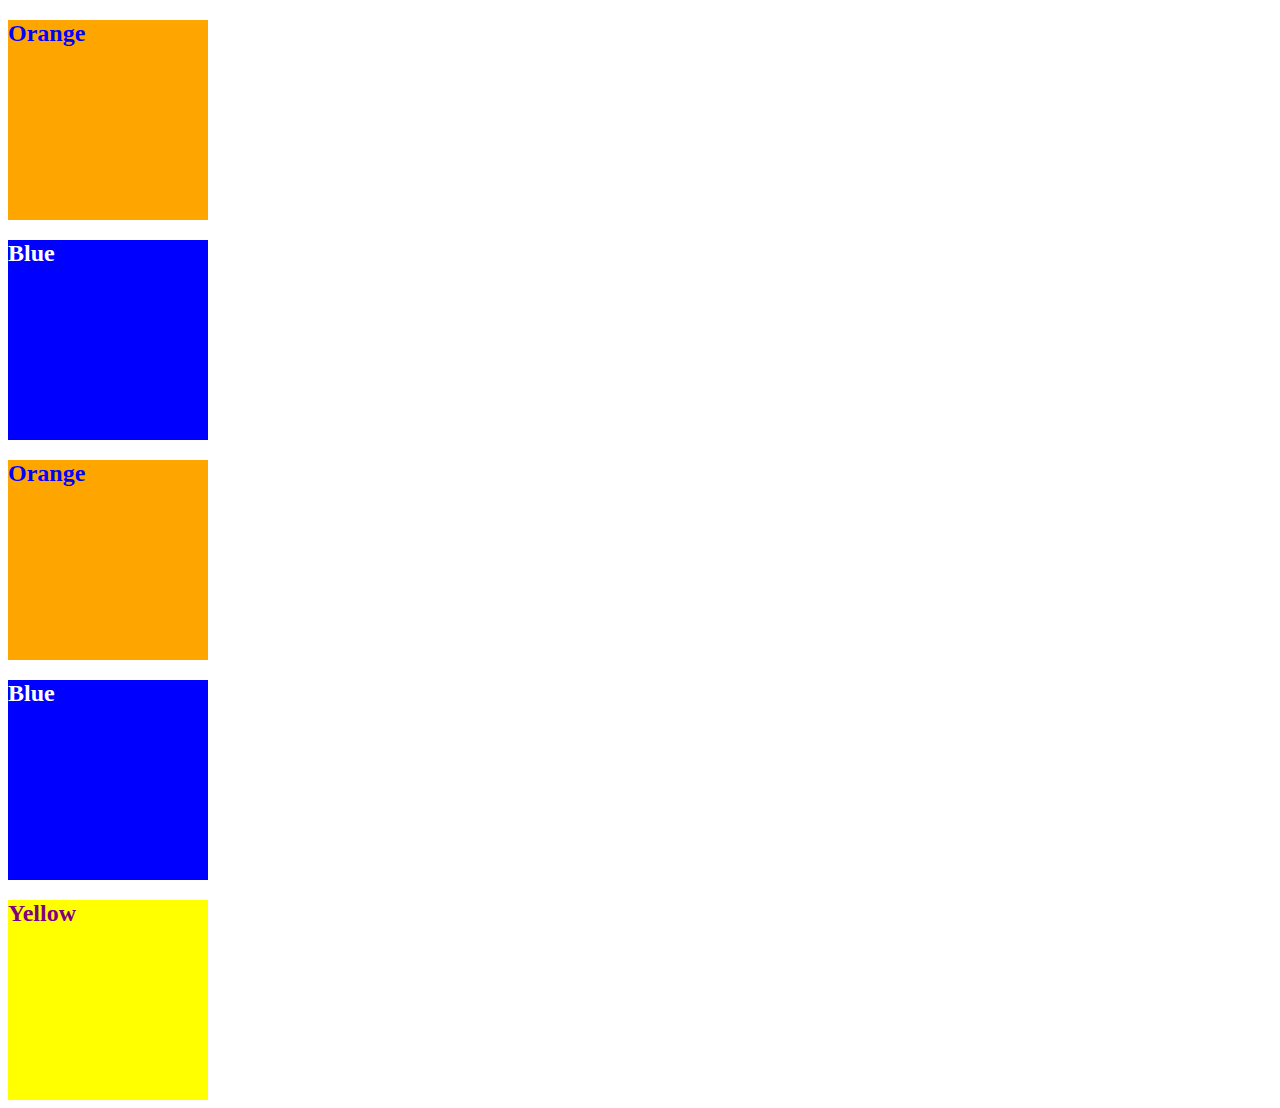
<file: UNCC-VIRT-FSF-FT-11-2022-U-LOLC/01-HTML-Git-CSS/01-Activities/09-Ins_CSS-color/index.html>
<!DOCTYPE html>
<html lang="en-US">
  <head>
    <meta charset="UTF-8">
    <meta name="viewport" content="width=device-width, initial-scale=1.0">
    <!-- The href attribute points to the relative path of the stylesheet-->
    <link rel="stylesheet" href="./assets/css/style.css">
    <title>Color</title>
  </head>

  <body>
    <!--Class attributes added for styling -->
    <section class="box box-orange">
      <h2>Orange</h2>
    </section>

    <section class="box box-blue">
      <h2>Blue</h2>
    </section>

    <section class="box box-orange">
      <h2>Orange</h2>
    </section>
   
    <section class="box box-blue">
      <h2>Blue</h2>
    </section>

    <!--id attribute added for styling-->
    <section class="box" id="box-yellow">
      <h2>Yellow</h2>
    </section>
  </body>

</html>
</file>
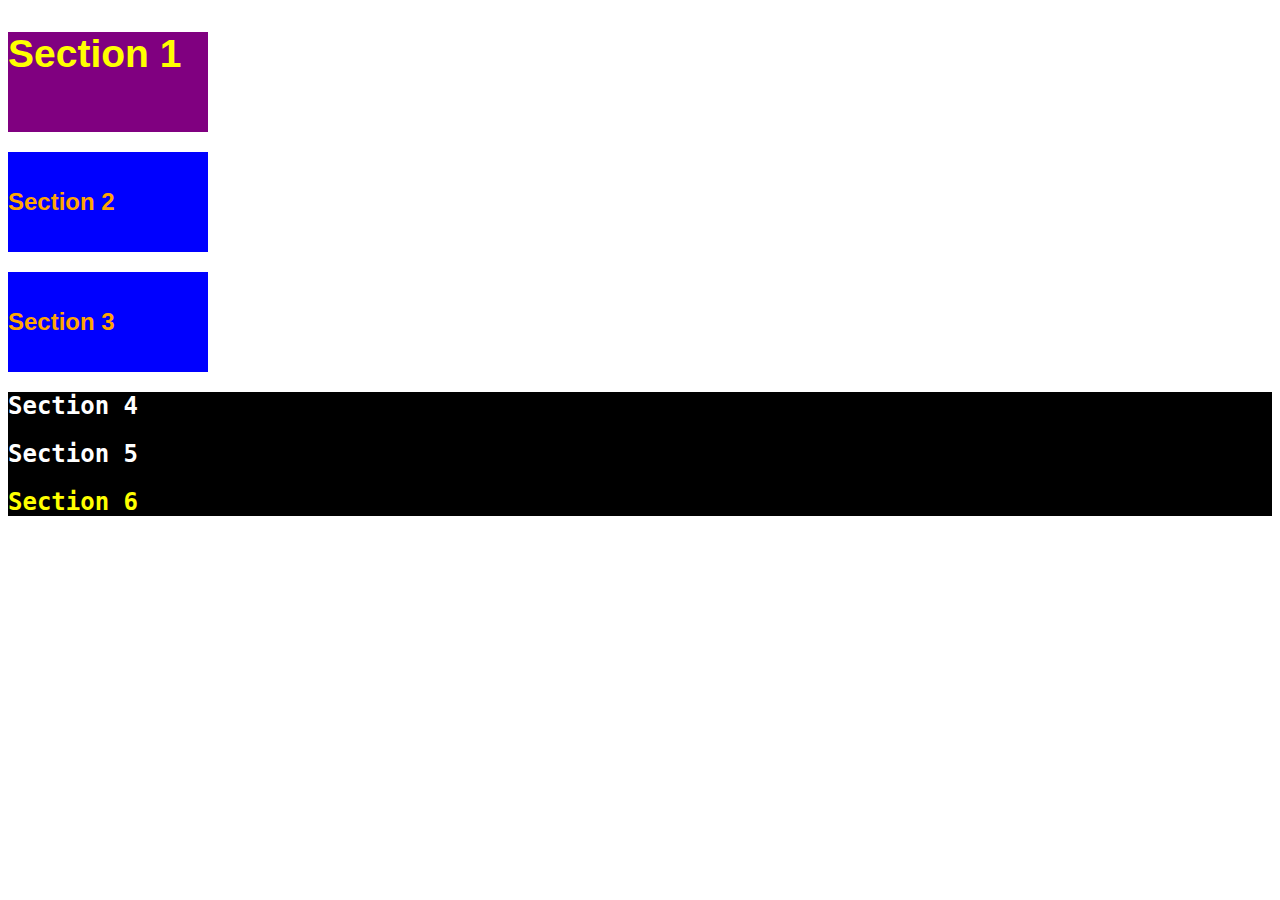
<file: UNCC-VIRT-FSF-FT-11-2022-U-LOLC/01-HTML-Git-CSS/01-Activities/11-Ins_CSS-units-font/index.html>
<!DOCTYPE html>
<html lang="en-us">

  <head>
    <meta charset="UTF-8">
    <title>Student Bio</title>
    <link rel="stylesheet" type="text/css" href="./assets/css/style.css">
  </head>

  <body>
    <section class="box" id="section-1">
      <h2>Section 1</h2>
    </section>

    <section class="box section-blue">
      <h2>Section 2</h2>
    </section>

    <section class="box section-blue">
      <h2>Section 3</h2>
    </section>

    <div class="container">
      <section>
        <h2>Section 4</h2>
      </section>
  
      <section> 
        <h2>Section 5</h2>
      </section>
  
      <section id="section-6">
        <h2>Section 6</h2>
      </section>
    </div>
  </body>

</html>
</file>
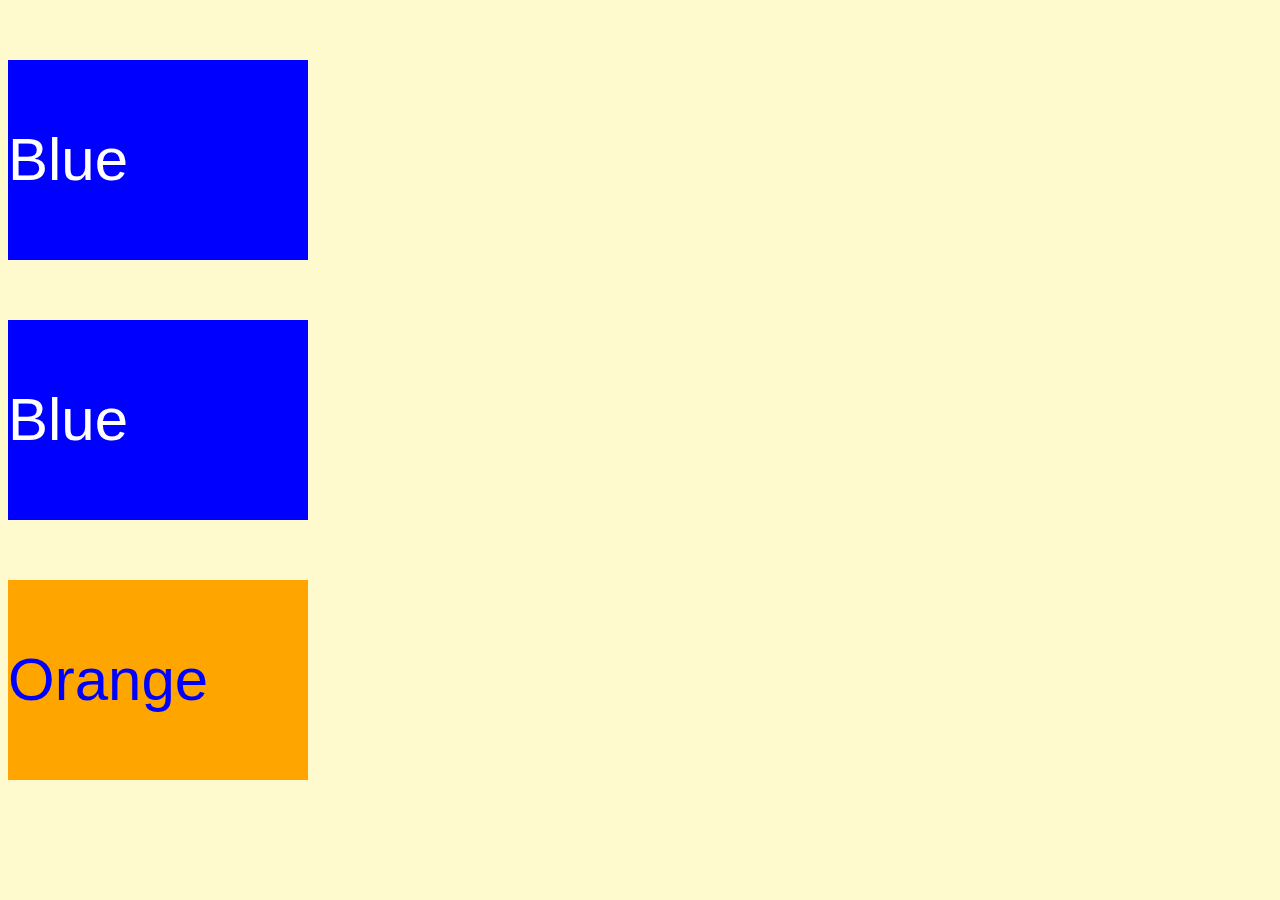
<file: UNCC-VIRT-FSF-FT-11-2022-U-LOLC/01-HTML-Git-CSS/01-Activities/13-Ins_CSS-selectors/index.html>
<!DOCTYPE html>
<html lang="en">
  <head>
    <meta charset="UTF-8">
    <meta name="viewport" content="width=device-width, initial-scale=1.0">
    <link rel="stylesheet" type="text/css" href="./assets/css/style.css">
    <title>Selectors</title>
  </head>

  <body>
    <section class="box-blue">
      <p>Blue</p>
    </section>

    <section class="box-blue">
      <p>Blue</p>
    </section>

    <section id="box-orange">
      <p>Orange</p>
    </section>
  </body>

</html>
</file>
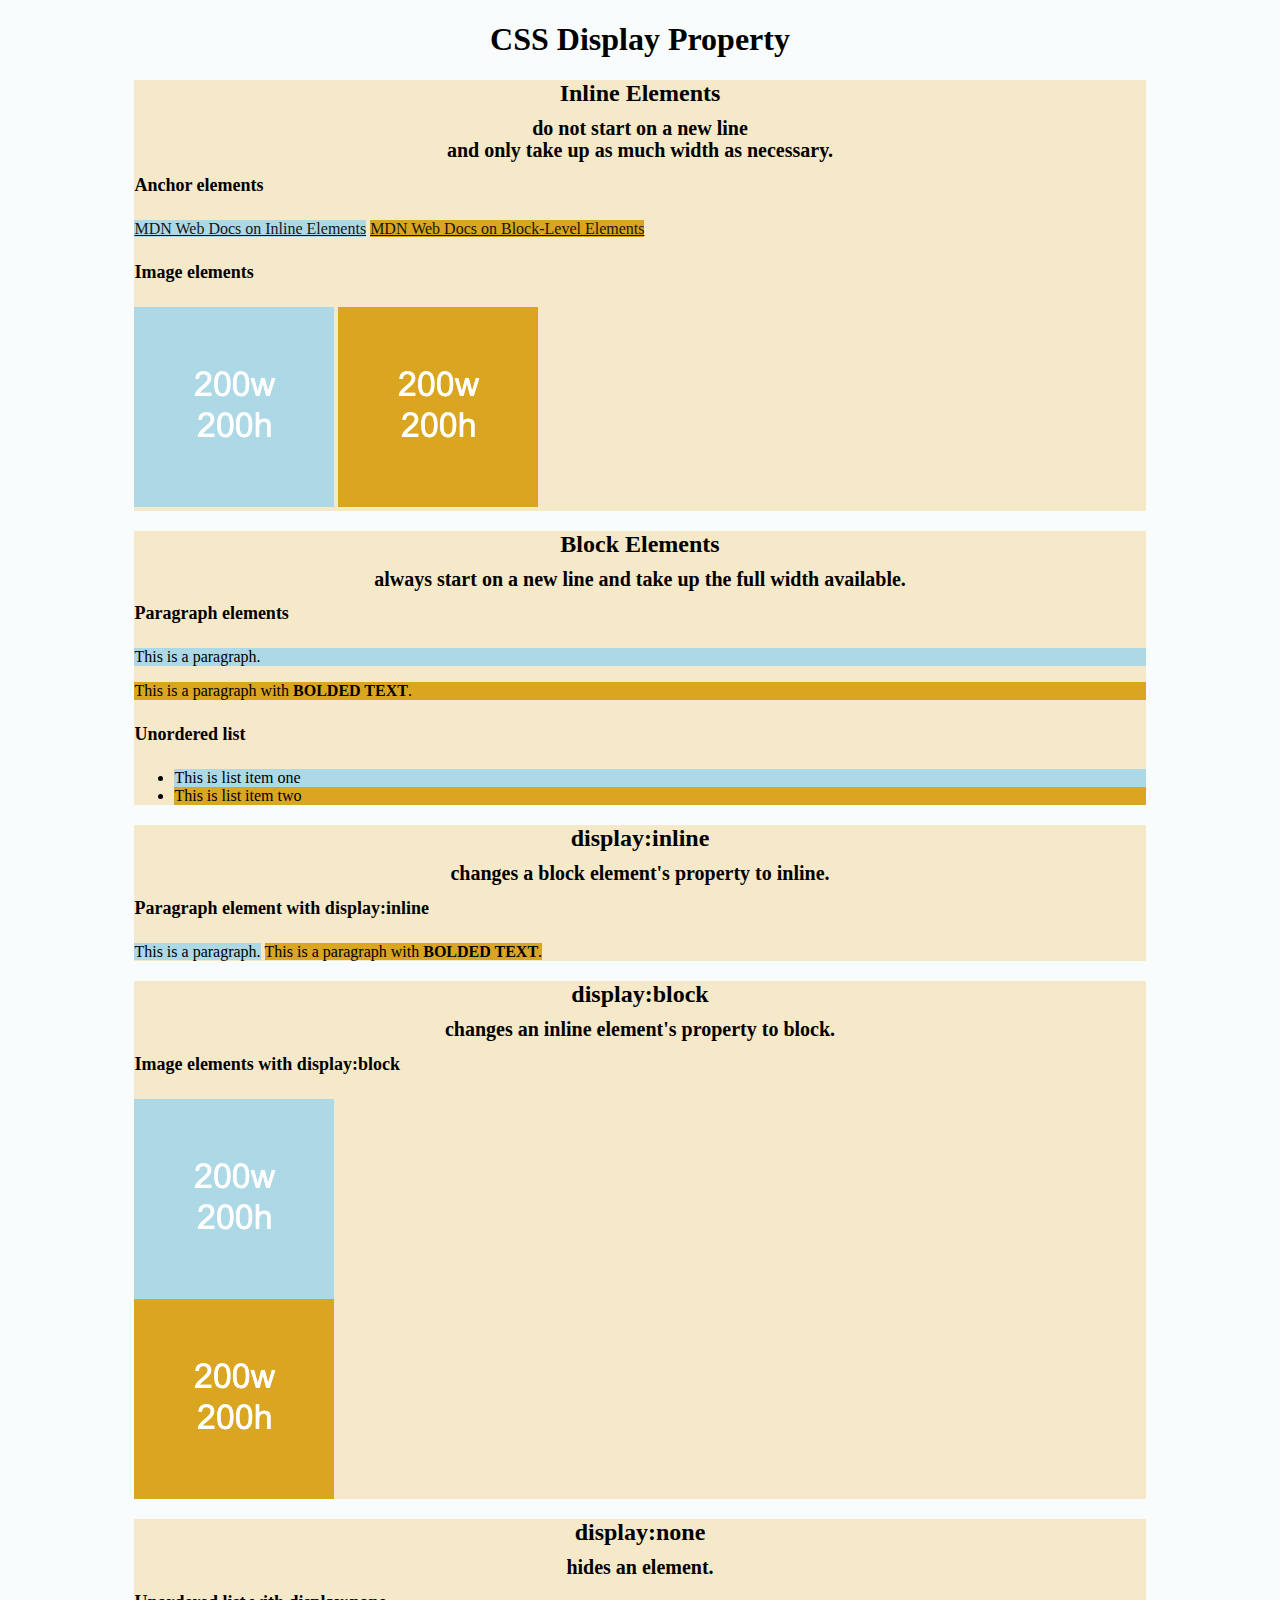
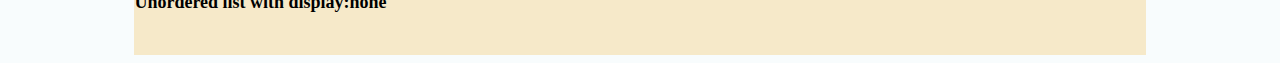
<file: UNCC-VIRT-FSF-FT-11-2022-U-LOLC/01-HTML-Git-CSS/01-Activities/15-Ins_HTML-display/index.html>
<!DOCTYPE html>
<html lang="en-US">

  <head>
    <meta charset="UTF-8">
    <title>HTML Display</title>
    <link rel="stylesheet" href="./assets/css/style.css">
  </head>

  <body>
    <header>
      <!-- Headers -->
      <h1>CSS Display Property</h1>
    </header>

    <section>
      <h2>Inline Elements</h2>
      <h3>do not start on a new line</h3>
      <h3>and only take up as much width as necessary.</h3>
      <!--Anchor elements <a> are inline elements-->
      <h4>Anchor elements</h4>
      <a class="first-element" href="https://developer.mozilla.org/en-US/docs/Web/HTML/Inline_elements">MDN Web Docs on Inline Elements</a>
      <a class="second-element" href="https://developer.mozilla.org/en-US/docs/Web/HTML/Block-level_elements">MDN Web Docs on Block-Level Elements</a>
      <!--Images <img> are inline elements-->
      <h4>Image elements</h4>
      <img class="first-element" src="./assets/images/image-1.png" alt="box with text reading 200w 200h"/>
      <img class="second-element" src="./assets/images/image-2.png" alt="box with text reading 200w 200h"/>
    </section>

    <section>
      <h2>Block Elements</h2>
      <h3>always start on a new line and take up the full width available.</h3>
      <!--Paragraph <p> elements are block elements-->
      <h4>Paragraph elements</h4>
      <p class="first-element">This is a paragraph.</p>
      <p class="second-element">This is a paragraph with <strong>BOLDED TEXT</strong>.</p>
       <!--Unordered lists are block elements-->
      <h4>Unordered list</h4>
      <ul>
        <li class="first-element" >This is list item one</li>
        <li class="second-element" >This is list item two</li>
      </ul>
    </section>

    <section>
      <h2>display:inline</h2>
      <h3>changes a block element's property to inline.</h3>
      <h4>Paragraph element with display:inline</h4>
      <p class="first-element display-inline">This is a paragraph.</p>
      <p class="second-element display-inline">This is a paragraph with <strong>BOLDED TEXT</strong>.</p>
    </section>

    <section>
      <h2>display:block</h2>
      <h3>changes an inline element's property to block.</h3>
      <h4>Image elements with display:block</h4>
      <img class="first-element display-block" src="./assets/images/image-1.png" alt="box with height and width text"/>
      <img class="second-element display-block" src="./assets/images/image-2.png" alt="box with height and width text"/>  
    </section>

    <section>
      <h2>display:none</h2>
      <h3>hides an element.</h3>
      <h4>Unordered list with display:none</h4>
      <ul class="display-none">
        <li>This is list item one</li>
        <li>This is list item two</li>
      </ul>
      <br>
    </section>

  </body>

</html>
</file>
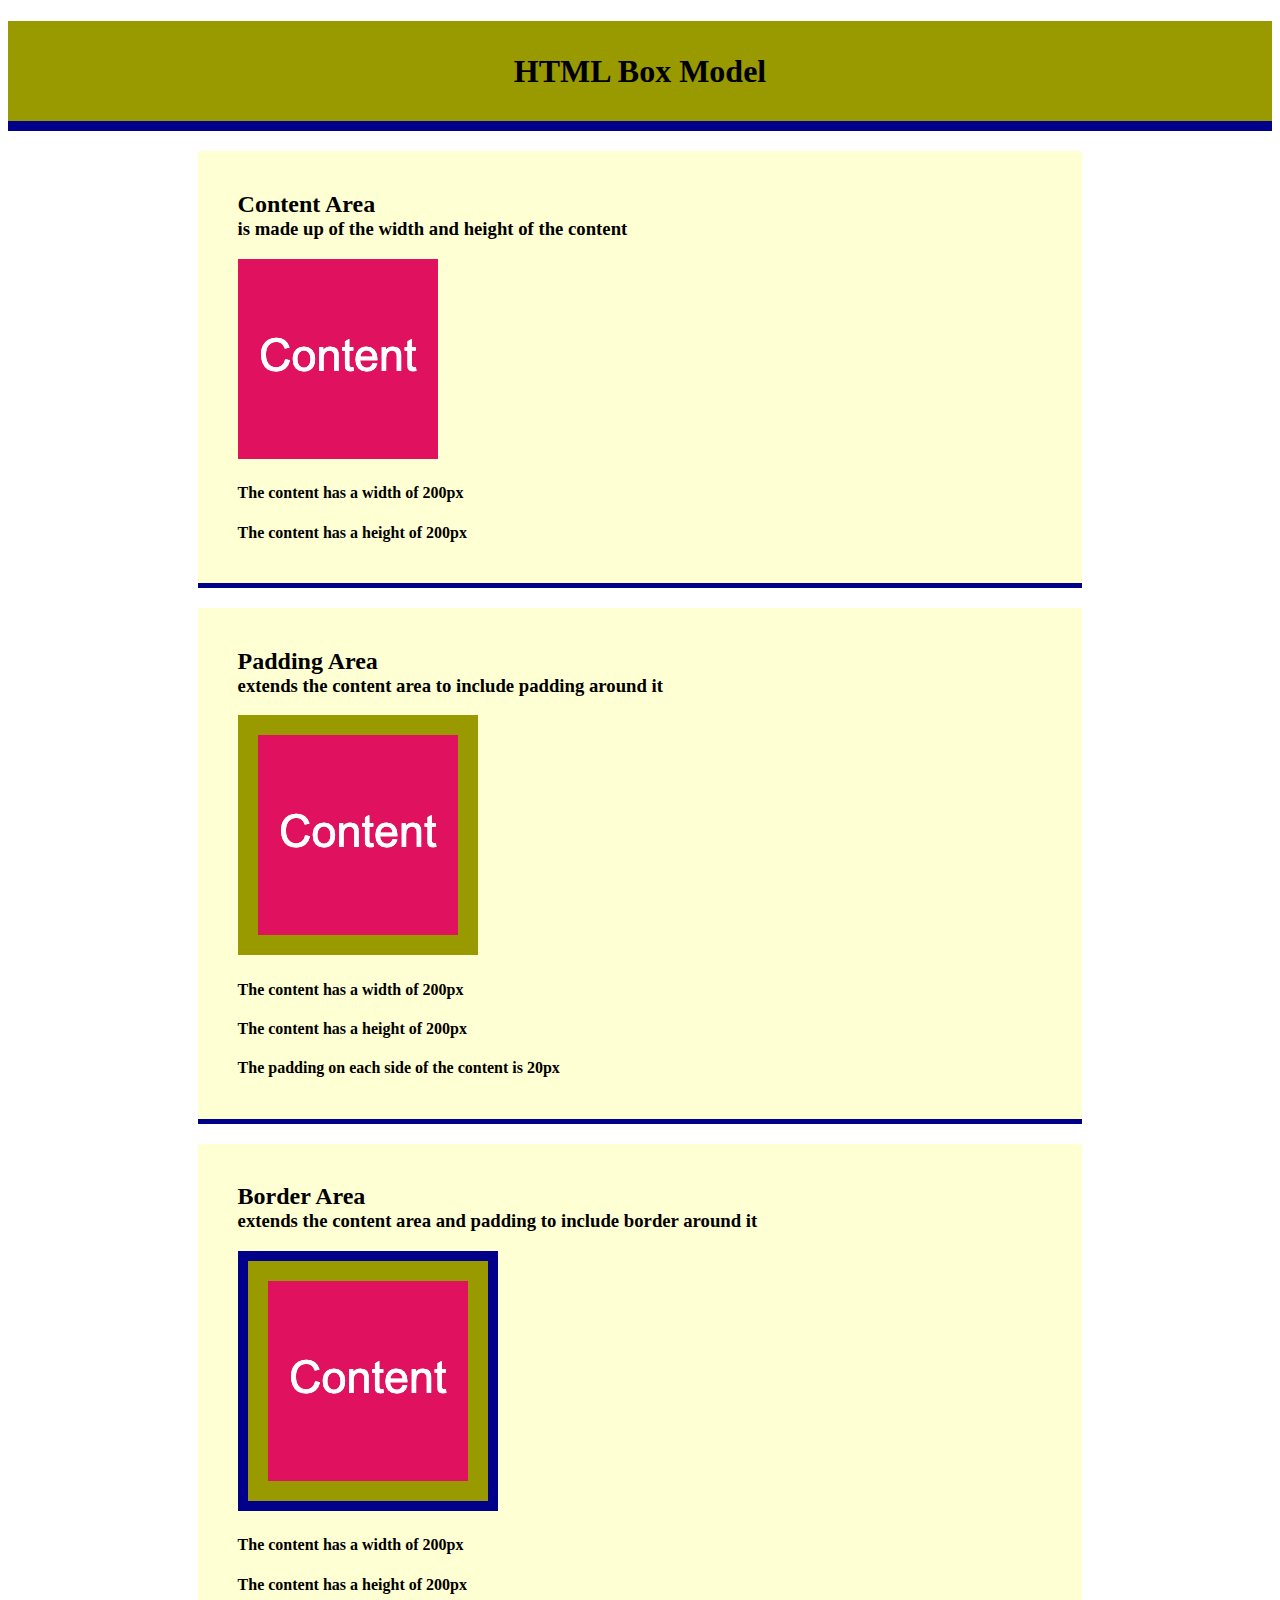
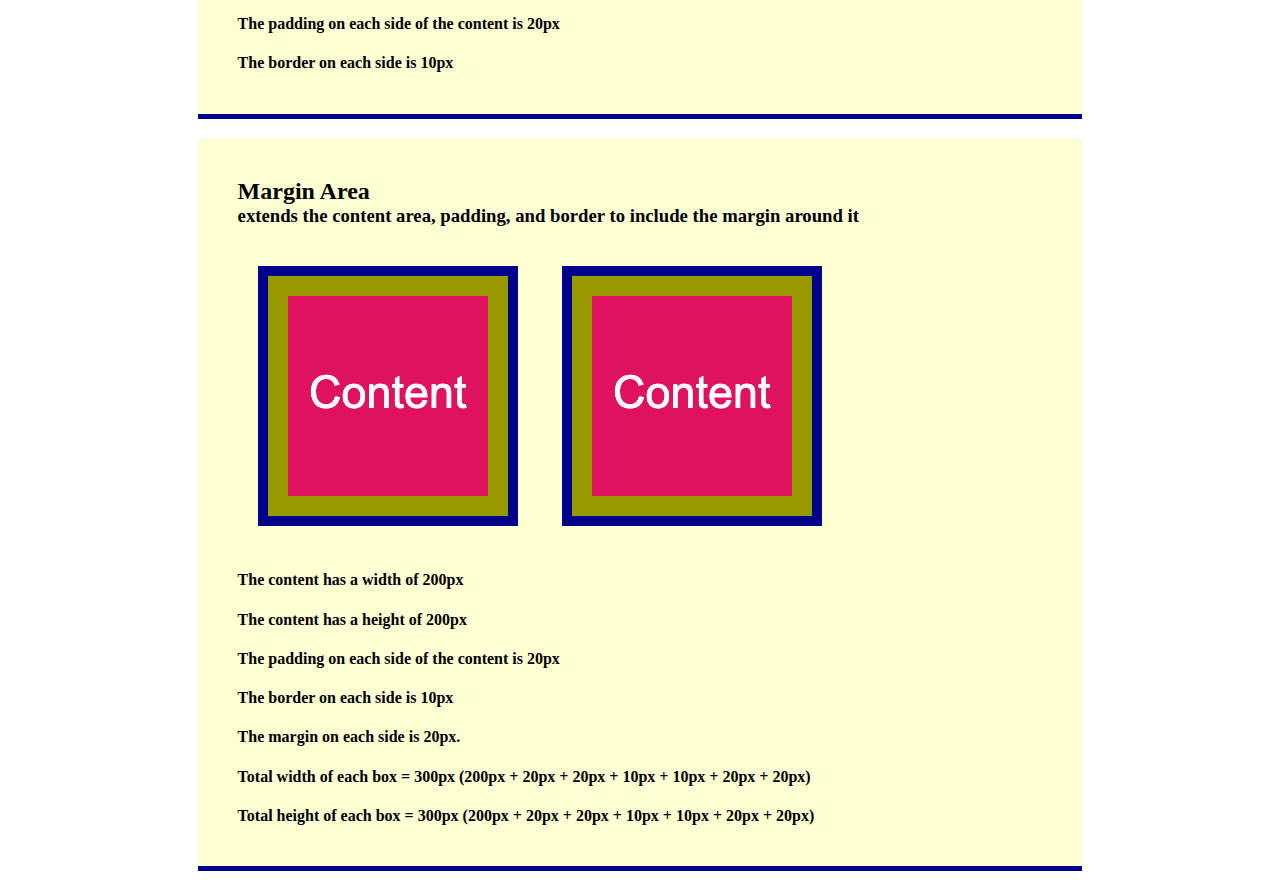
<file: UNCC-VIRT-FSF-FT-11-2022-U-LOLC/01-HTML-Git-CSS/01-Activities/17-Ins_CSS-box-model/index.html>
<!DOCTYPE html>
<html lang="en-US">

  <head>
    <meta charset="UTF-8">
    <title>CSS Box Model</title>
    <link rel="stylesheet" href="./assets/css/style.css">
  </head>

  <body>
    <header>
      <h1>HTML Box Model</h1>
    </header>
    
    <section>
      <div class="example-box">
        <h2>Content Area</h2>
        <h3>is made up of the width and height of the content</h3>
        <img src="./assets/images/image-1.png" alt="box with number 1"/>
        <h4>The content has a width of 200px</h4>
        <h4>The content has a height of 200px</h4>
      </div>
    </section>

    <section>
      <div class="example-box">
        <h2>Padding Area</h2>
        <h3>extends the content area to include padding around it</h3>
        <img class="image-padding" src="./assets/images/image-1.png" alt="box with number 1"/>
        <h4>The content has a width of 200px</h4>
        <h4>The content has a height of 200px</h4>
        <h4>The padding on each side of the content is 20px</h4>
      </div>
    </section>

    <section>
      <div class="example-box">
        <h2>Border Area</h2>
        <h3>extends the content area and padding to include border around it</h3>
        <img class="image-padding image-border" src="./assets/images/image-1.png" alt="box with number 1"/>
        <h4>The content has a width of 200px</h4>
        <h4>The content has a height of 200px</h4>
        <h4>The padding on each side of the content is 20px</h4>
        <h4>The border on each side is 10px</h4>
      </div>
    </section>

    <section>
      <div class="example-box">
        <h2>Margin Area</h2>
        <h3>extends the content area, padding, and border to include the margin around it</h3>
        <img class="image-padding image-border image-margin" src="./assets/images/image-1.png" alt="box with number 1"/>
        <img class="image-padding image-border image-margin" src="./assets/images/image-1.png" alt="box with number 1"/>
        <h4>The content has a width of 200px</h4>
        <h4>The content has a height of 200px</h4>
        <h4>The padding on each side of the content is 20px</h4>
        <h4>The border on each side is 10px</h4>
        <h4>The margin on each side is 20px.</h4>
        <h4>Total width of each box = 300px (200px + 20px + 20px + 10px + 10px + 20px + 20px)</h4>
        <h4>Total height of each box = 300px (200px + 20px + 20px + 10px + 10px + 20px + 20px)</h4>
      </div>
    </section>
      
  </body>

</html>
</file>
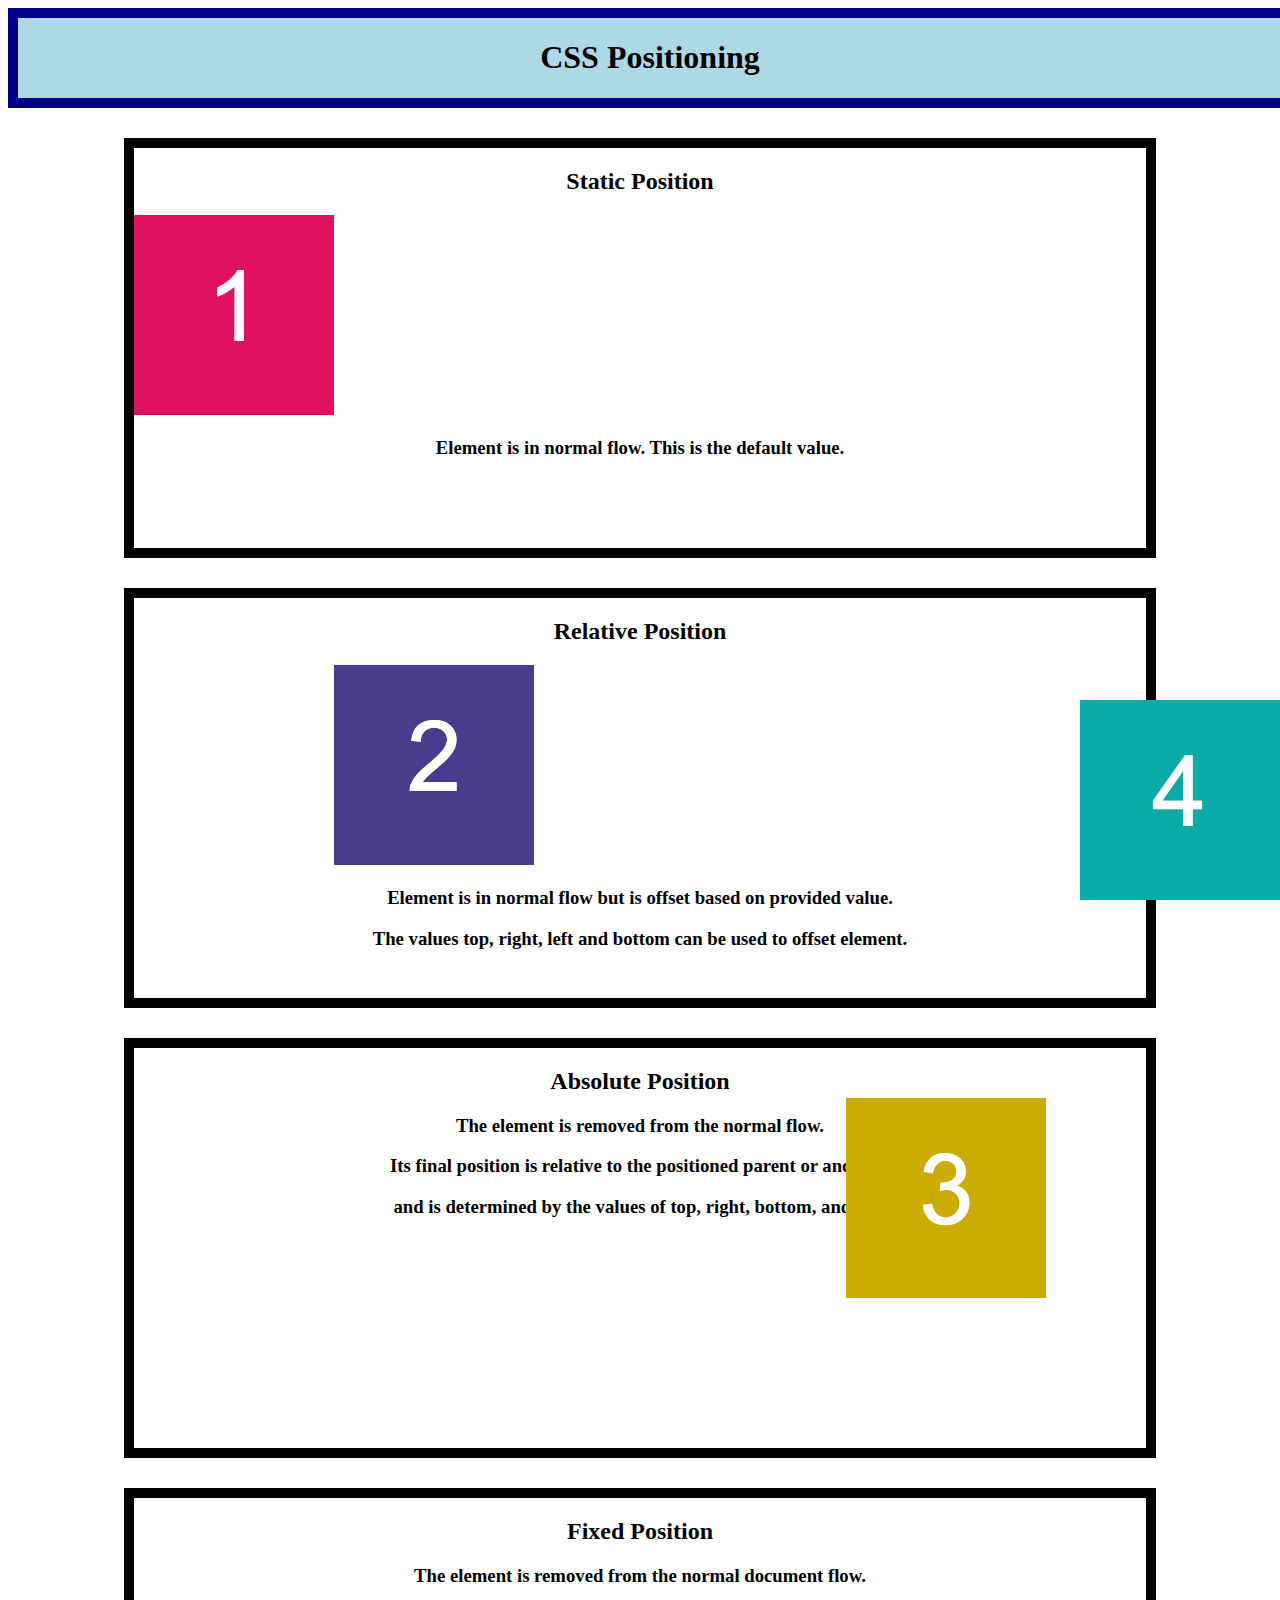
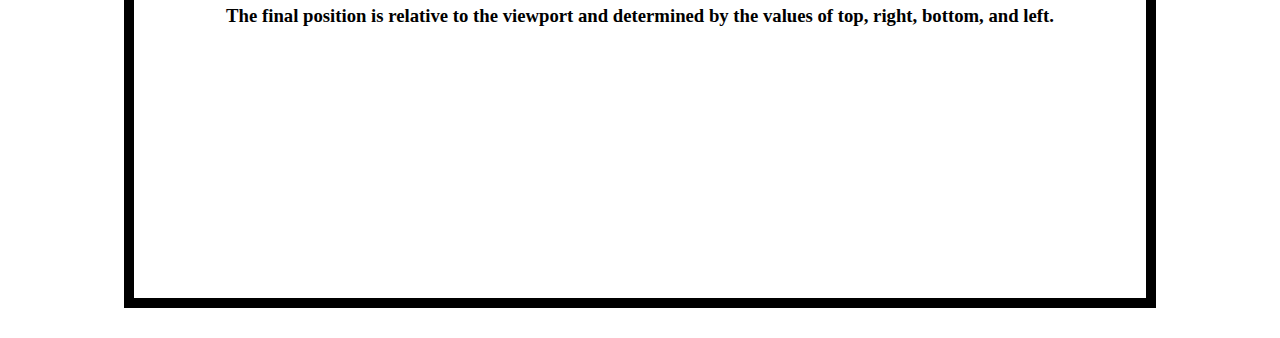
<file: UNCC-VIRT-FSF-FT-11-2022-U-LOLC/01-HTML-Git-CSS/01-Activities/19-Ins_CSS-positioning/index.html>
<!DOCTYPE html>
<html lang="en-US">
  <head>
    <meta charset="UTF-8">
    <meta name="viewport" content="width=device-width, initial-scale=1.0">
    <link rel="stylesheet" href="./assets/css/style.css">
    <title>CSS Positioning</title>
  </head>

  <body>
    <header>
      <h1>CSS Positioning</h1>
    </header>

    <section>
      <h2>Static Position</h2>
      <img src="./assets/images/image-1.png" alt="box with number 1"/>
      <h3>Element is in normal flow. This is the default value.</h3>
    </section>

    <section>
      <h2>Relative Position</h2>
      <img id="relative-box" src="./assets/images/image-2.png" alt="box with number 2"/>
      <h3>Element is in normal flow but is offset based on provided value.</h3>
      <h3>The values top, right, left and bottom can be used to offset element.</h3>
    </section>

    <section id="absolute-section">
      <h2>Absolute Position</h2>
      <img id="absolute-box" src="./assets/images/image-3.png" alt="box with number 3"/>
      <h3>The element is removed from the normal flow.</h3>
      <h3>Its final position is relative to the positioned parent or ancestor</h3>
      <h3>and is determined by the values of top, right, bottom, and left.</h3>
    </section>

    <section>
      <h2>Fixed Position</h2>
      <img id="fixed-box" src="./assets/images/image-4.png" alt="box with number 4">
      <h3>The element is removed from the normal document flow.</h3>
      <h3>The final position is relative to the viewport and determined by the values of top, right, bottom, and left. </h3>
    </section>
  </body>

</html>
</file>
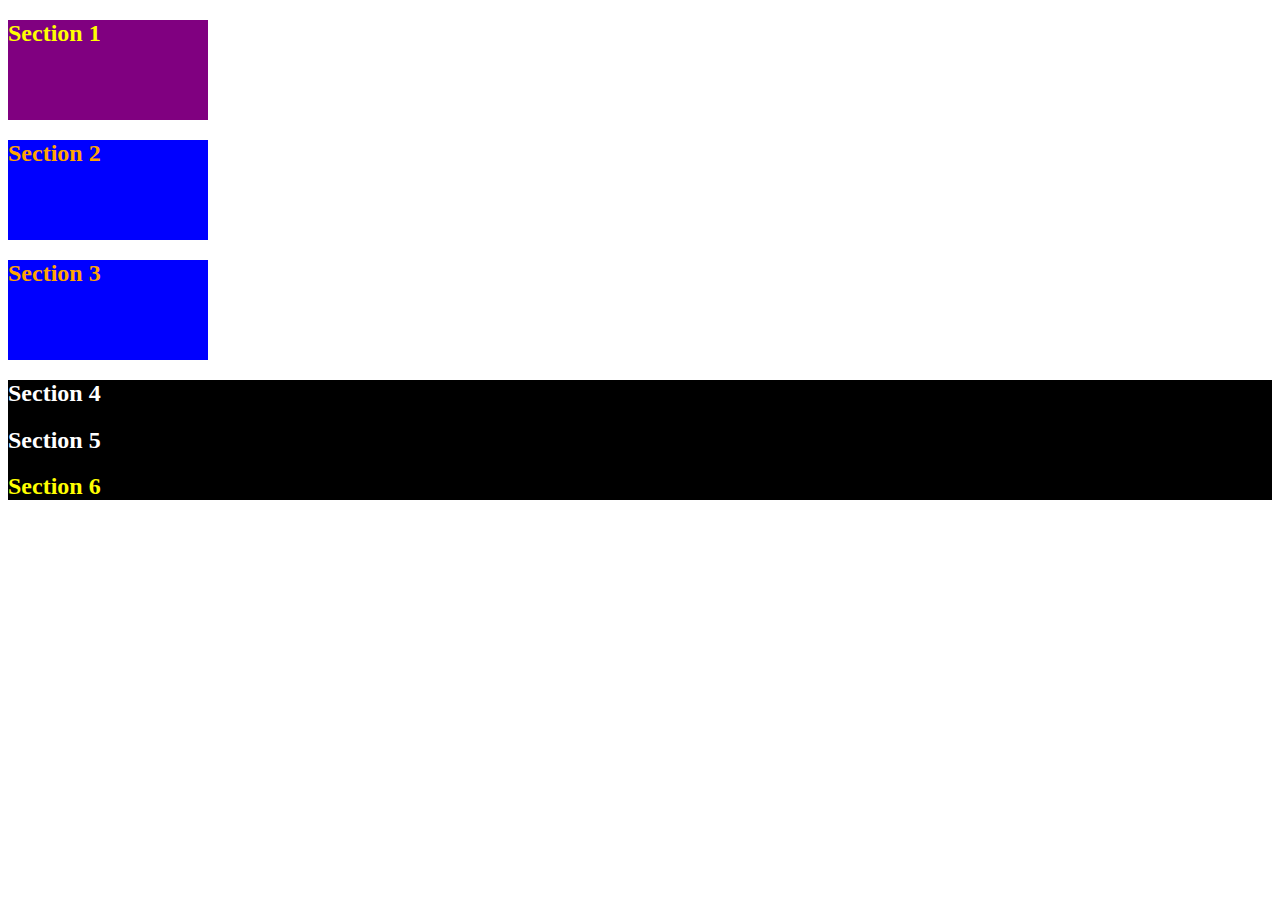
<file: UNCC-VIRT-FSF-FT-11-2022-U-LOLC/01-HTML-Git-CSS/01-Activities/10-Stu_CSS-color/Unsolved/index.html>
<!DOCTYPE html>
<html lang="en-US">

  <head>
    <meta charset="UTF-8">
    <title>Colors</title>
    <link rel="stylesheet" href="./assets/css/style.css">
  </head>

  <body>
    <section class="lesson" id="section-1">
      <h2>Section 1</h2>
    </section>

    <section class="lesson section-blue">
      <h2>Section 2</h2>
    </section>

    <section class="lesson section-blue">
      <h2>Section 3</h2>
    </section>

    <div class="container">
      <section>
        <h2>Section 4</h2>
      </section>
  
      <section>
        <h2>Section 5</h2>
      </section>
  
      <section id="section-6">
        <h2>Section 6</h2>
      </section>
    </div>
  </body>

</html>
</file>
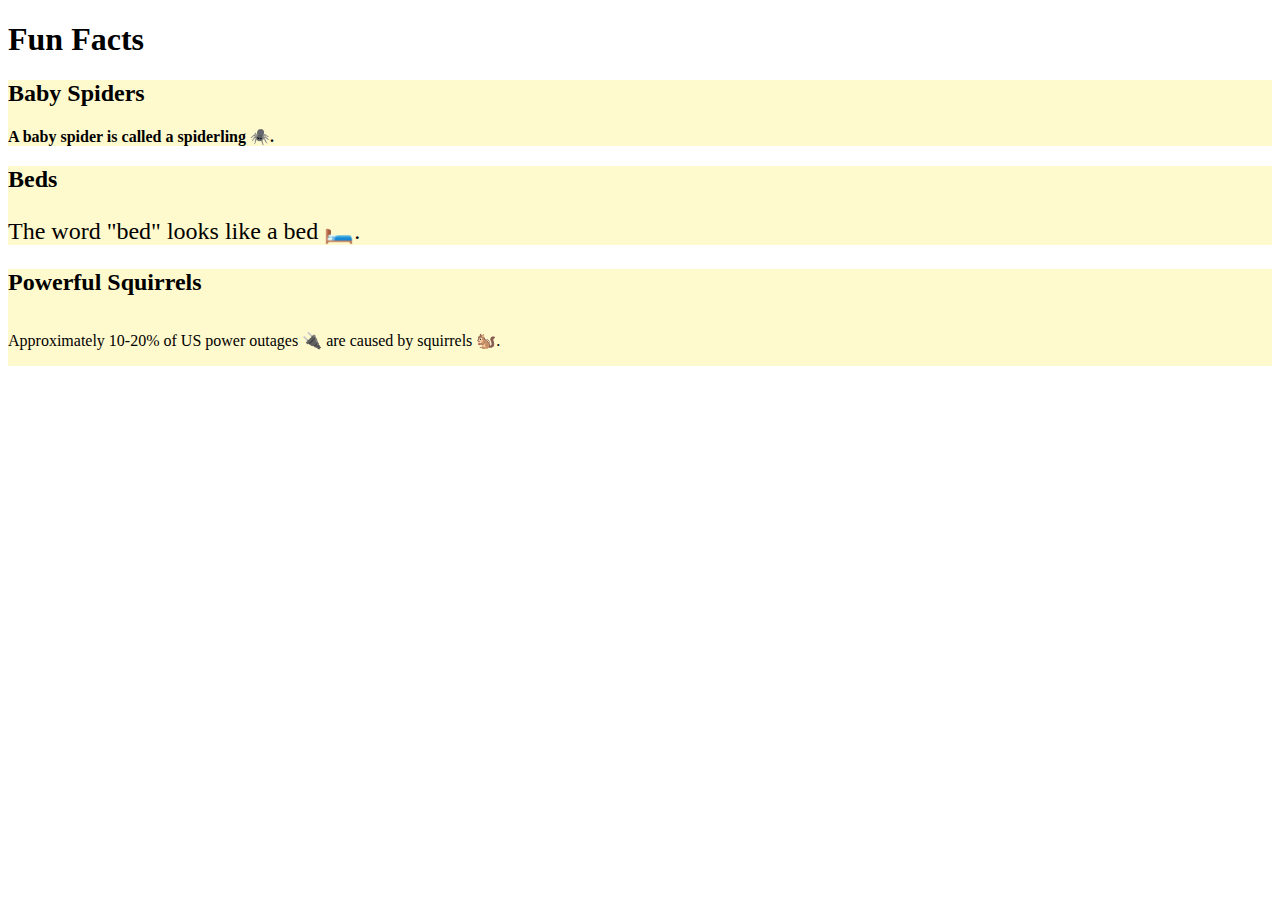
<file: UNCC-VIRT-FSF-FT-11-2022-U-LOLC/01-HTML-Git-CSS/01-Activities/12-Stu_CSS-units-font/Unsolved/index.html>
<!DOCTYPE html>
<html lang="en-us">

  <head>
    <meta charset="UTF-8">
    <title>Units and Fonts</title>
    <link rel="stylesheet" href="assets/css/style.css">
  </head>

  <body>
    <header>
      <h1>Fun Facts</h1>
    </header>

    <section class="lesson">
      <h2>Baby Spiders</h2>
      <p id="fact-1">A baby spider is called a spiderling 🕷️. </p>
    </section>

    <section class="lesson">
      <h2>Beds</h2>
      <p id="fact-2">The word "bed" looks like a bed 🛏️.</p>
    </section>

    <section class="lesson">
      <h2>Powerful Squirrels</h2>
      <p id="fact-3">Approximately 10-20% of US power outages 🔌 are caused by squirrels 🐿️.</p>
    </section>
  </body>

</html>
</file>
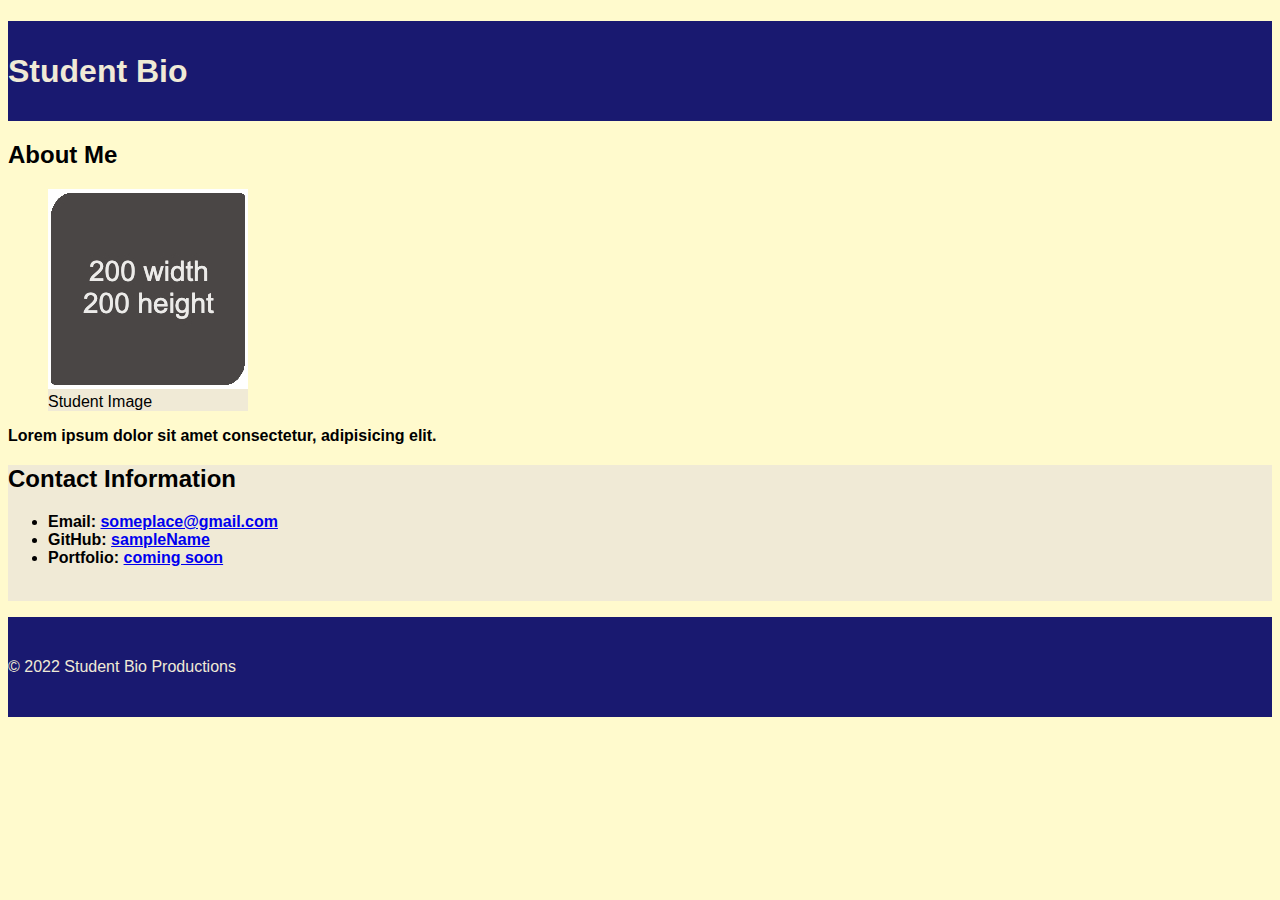
<file: UNCC-VIRT-FSF-FT-11-2022-U-LOLC/01-HTML-Git-CSS/01-Activities/14-Stu_CSS-selectors/Unsolved/index.html>
<!DOCTYPE html>
<html lang="en-US">
  <head>
    <meta charset="UTF-8">
    <meta name="viewport" content="width=device-width, initial-scale=1.0">
    <link rel="stylesheet" type="text/css" href="./assets/css/style.css">
    <title>CSS Selectors</title>
  </head>

  <body>
    <header>
      <h1>Student Bio</h1>
    </header>

    <main>
      <section>
        <h2>About Me</h2>
        <figure>
          <img src="./assets/images/image-1.jpg" alt="placeholder image with text reading 200 width 200 height"/>
          <figcaption>Student Image</figcaption>
        </figure>
        <p class="highlighted-text">Lorem ipsum dolor sit amet consectetur, adipisicing elit.</p>
      </section>

      <section id="contact-section">
        <h2>Contact Information</h2>
        <ul class="highlighted-text">
          <li>Email: <a href="#">someplace@gmail.com</a></li>
          <li>GitHub: <a href="#">sampleName</a></li>
          <li>Portfolio: <a href="#">coming soon</a></li>
        </ul>
        <br>
      </section>
    </main>

    <footer>
      <p>© 2022 Student Bio Productions</p>
    </footer>
  </body>

</html>
</file>
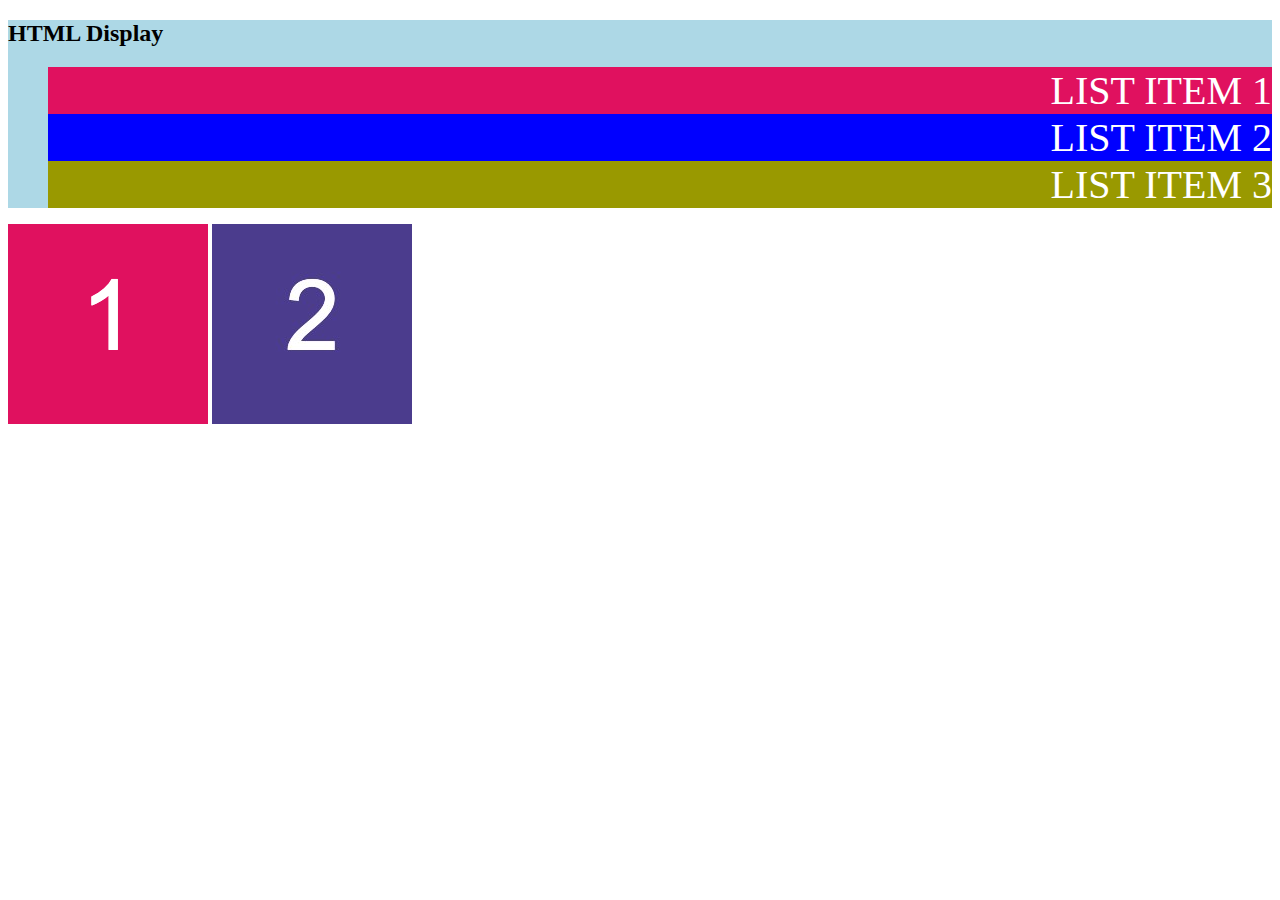
<file: UNCC-VIRT-FSF-FT-11-2022-U-LOLC/01-HTML-Git-CSS/01-Activities/16-Stu_HTML-display/Unsolved/index.html>
<!DOCTYPE html>
<html lang="en-US">

  <head>
    <meta charset="UTF-8">
    <title>HTML Display</title>
    <link rel="stylesheet" href="./assets/css/style.css">
  </head>

  <body>
    <header>
      <h2>HTML Display</h2>
      <nav>
        <ul>
          <li id="item-1">LIST ITEM 1</li>
          <li id="item-2">LIST ITEM 2</li>
          <li id="item-3">LIST ITEM 3</li>
        </ul>
      </nav>
    </header>
    
    <section>
      <img src="./assets/images/image-1.png" alt="box with number 1"/>
      <img src="./assets/images/image-2.png" alt="box with number 2"/> 
      <img id="image-3" src="./assets/images/image-3.png" alt="box with number 3"/> 
    </section>
  </body>

</html>
</file>
<file: UNCC-VIRT-FSF-FT-11-2022-U-LOLC/01-HTML-Git-CSS/01-Activities/09-Ins_CSS-color/assets/css/style.css>
.box {
  /*Sets the height and width of the section */
  width: 200px;
  height: 200px
}

.box-blue {
  /* Sets font color */
  color: white;
  /* Sets background color */
  background-color: #0000ff;
}

.box-orange {
  /* Uses hex codes to define color */
  color: #0000ff;
  background-color: #ffa500;
}

#box-yellow {
  /* Uses predefined colors to define color */
  color: purple;
  background-color: yellow;
};
</file>
<file: UNCC-VIRT-FSF-FT-11-2022-U-LOLC/01-HTML-Git-CSS/01-Activities/11-Ins_CSS-units-font/assets/css/style.css>
.box {
  width: 200px;
  height: 100px;
  /* Font-family property specifies a list of fonts to be used in order of priority */
  font-family: "Comic Sans MS", cursive, sans-serif;
}

.section-blue {
  /* Line-height property sets the distance between lines of text */
  line-height: 100px;
  color: #ffa500;
  background-color: #0000FF;
}
  
.container {
  font-family: "Lucida Console", Monaco, monospace;
  color: white;
  background-color: black;
}

#section-1 {
  /* Font-size property sets the size of a font */
  font-size: 26px;
  color: #ffff00;
  background-color: #800080;
}

#section-6 {
  color: #ffff00;
}
</file>
<file: UNCC-VIRT-FSF-FT-11-2022-U-LOLC/01-HTML-Git-CSS/01-Activities/13-Ins_CSS-selectors/assets/css/style.css>
/* Universal Selector */
* {
  font-family: "Lucida Sans Unicode", "Lucida Grande", sans-serif;
}

/* Element Selectors select all of that element type */
body {
  background-color: lemonchiffon;
}

section {
  height: 200px;
  width: 300px;
}

p {
  font-size: 60px;
  line-height: 200px;
}

/* Class Selectors select all elements with that class */
.box-blue {
  color: white;
  background-color: blue;
}

/* Id Selectors are unique a unique id to identify an element */
#box-orange {
  color: blue;
  background-color: orange;
}
</file>
<file: UNCC-VIRT-FSF-FT-11-2022-U-LOLC/01-HTML-Git-CSS/01-Activities/15-Ins_HTML-display/assets/css/style.css>
body {
  background-color: #f8fcfd;
}

h1,
h2,
h3 {
  text-align: center;
}

h3 {
  font-size: 20px;
  line-height: 2px;
}

h4 {
  font-size: 18px;
}

a {
  font-size: 16px;
  color: #181510;
}

section {
  margin: 0 auto;
  width: 80%;
  background-color: #f6e9c9;
}

.first-element {
  background-color: lightblue;
}

.second-element {
  background-color: goldenrod;
}

/* Sets display of all elements with class selector to block */
.display-block {
  display: block;
}

/* Sets display of all elements with class selector to inline */
.display-inline {
  display: inline;
}

/* Sets display of all elements with class selector to inline */
.display-none {
  display: none;
}
</file>
<file: UNCC-VIRT-FSF-FT-11-2022-U-LOLC/01-HTML-Git-CSS/01-Activities/17-Ins_CSS-box-model/assets/css/style.css>
header {
  height: 100px;
  width: 100%;
  /* Sets border to bottom only */
  border-bottom: 10px solid darkblue;
  background-color: #999900;
}

section {
  width: 70%;
  /* Sets top and bottom margin to 20px. Auto will center element */
  margin: 20px auto;
  border-bottom: 5px solid darkblue;
  background-color: #ffffd4;
}

h1 {
  text-align: center;
  line-height: 100px;
}

h2 {
  /* Sets bottom margin to 0 */
  margin-bottom: 0;
}

h3 {
  /* Sets top margin to 0 */
  margin-top: 0;
}

.example-box {
  /* Shortcut method sets top and bottom padding to 20px and left and right to 40px */
  padding: 20px 40px;
}

.image-padding {
  /* Sets padding on all sides to 20px */
  padding: 20px;
  background-color: #999900;
}

.image-border {
  /* Sets border on all sides */
  border: 10px solid darkblue;
}

.image-margin {
  /* Sets all sides to 20px */
  margin: 20px;
}
</file>
<file: UNCC-VIRT-FSF-FT-11-2022-U-LOLC/01-HTML-Git-CSS/01-Activities/19-Ins_CSS-positioning/assets/css/style.css>
h1,
h2,
h3 {
  text-align: center;
}

header {
  width: 100%;
  border: 10px solid darkblue;
  background-color: lightblue;
}

section {
  height: 400px;
  width: 80%;
  margin: 30px auto;
  border: 10px solid black;
}

/* Relative positioning */
#relative-box {
  position: relative;
  left: 200px;
}

/* Absolute positioning */
#absolute-section {
  position: relative;
}

#absolute-box {
  position: absolute;
  top: 50px;
  right: 100px;
}

/* Fixed positioning */
#fixed-box {
  position: fixed;
  bottom: 0;
  right: 0;
}
</file>
<file: UNCC-VIRT-FSF-FT-11-2022-U-LOLC/01-HTML-Git-CSS/01-Activities/10-Stu_CSS-color/Unsolved/assets/css/style.css>
.lesson {
    width: 200px;
    height: 100px;
  
  }
  
.section-blue {
background-color: blue;
color: orange;

}
  
.container {
background-color: black;
color: white;
}

#section-1 {
background-color: purple;
color: yellow;
}

#section-6 {
color: yellow;
}
</file>
<file: UNCC-VIRT-FSF-FT-11-2022-U-LOLC/01-HTML-Git-CSS/01-Activities/12-Stu_CSS-units-font/Unsolved/assets/css/style.css>
/* TODO: Add typography */
.lesson {
    background-color: #fffacd;
    font-family: 'Lucida Sans Unicode', 'Lucida Grande', 'sans serif';
}

/* Fact 1 */
#fact-1 {
font-weight: bolder;
}

/* TODO: Fact 2 */
#fact-2 {
font-size: 24px;
}

/* TODO: Fact 3 */
#fact-3 {
  line-height: 50px;
}
</file>
<file: UNCC-VIRT-FSF-FT-11-2022-U-LOLC/01-HTML-Git-CSS/01-Activities/14-Stu_CSS-selectors/Unsolved/assets/css/style.css>
/* TODO: Label selector type */
* {
    font-family: "Lucida Sans Unicode", "Lucida Grande", sans-serif;
  }

/* TODO: Label selector type */
body {
  background-color: lemonchiffon;
}

header,
footer {
  width: 100%;
  height: 100px;
  line-height: 100px;
  color: #f0ead6;
  background-color: #191970;
}

figure {
  width: 200px;
  background-color: #f0ead6;
}

/* TODO: Label selector type */
.highlighted-text {
  font-weight: bolder;
}

/* TODO: Label selector type */
#contact-section {
  background-color: #f0ead6;
}
</file>
<file: UNCC-VIRT-FSF-FT-11-2022-U-LOLC/01-HTML-Git-CSS/01-Activities/16-Stu_HTML-display/Unsolved/assets/css/style.css>
header {
  width: 100%;
  background-color: lightblue;
}

h2 {
  text-align: left;
}

ul {
  text-align: right;
  color: #ffffff;
}

/* List items in navigation bar */
li {
  /* TODO: Add your code here */
  list-style-type: none;
  font-size: 40px;
}

/* Boxes */
img {
  /* TODO: Add your code here */
  margin: 0 auto;
}

#item-1 {
  background-color: #e0115f;
}

#item-2 {
  background-color: #0000ff;
}

#item-3 {
  background-color: #999900;
}

/* Box 3 */
#image-3 {
  /* TODO: Add your code here */
  display: none;
}
</file>
